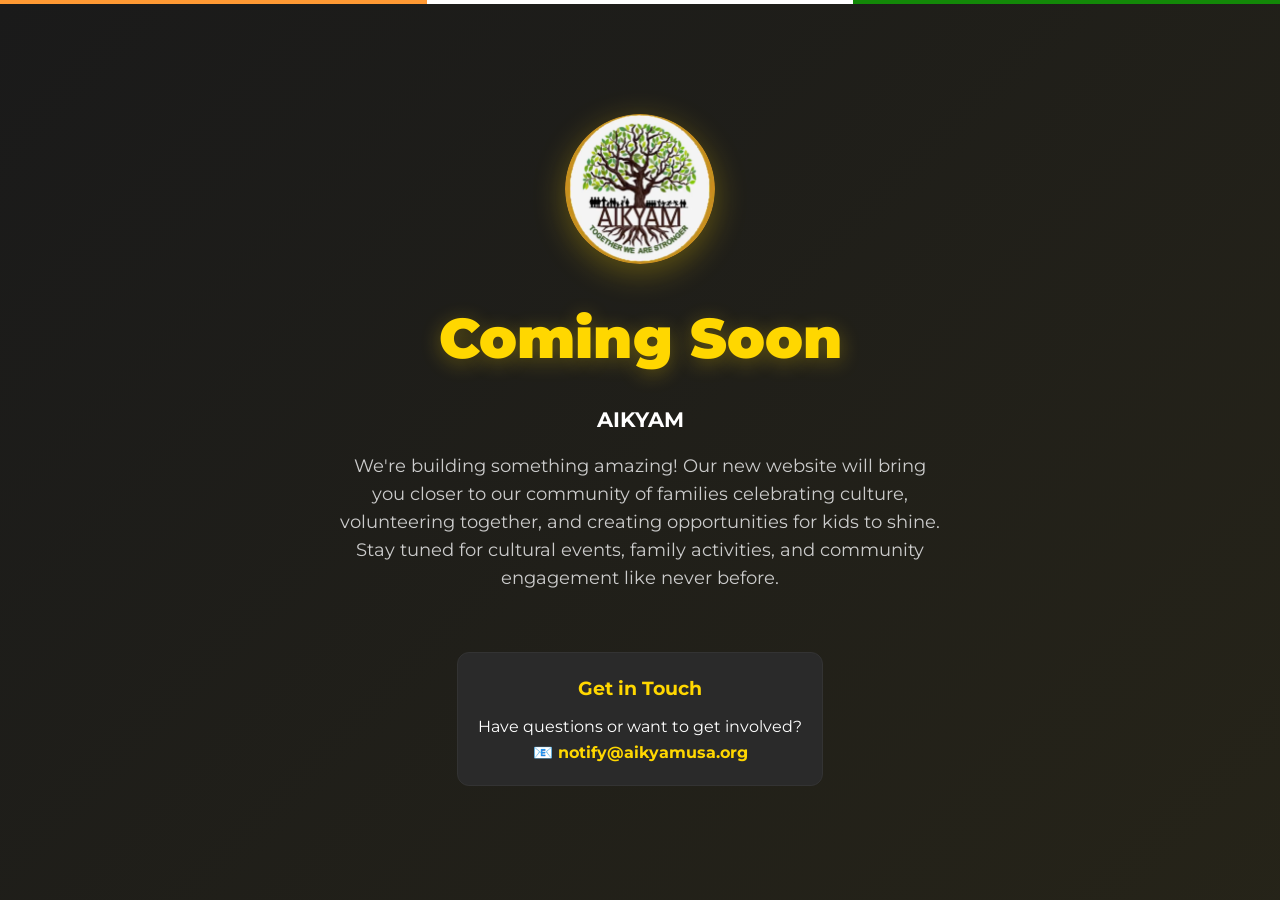
<file: comingsoon.html>
<!DOCTYPE html>
<html lang="en">

<head>
  <meta charset="UTF-8" />
  <meta http-equiv="X-UA-Compatible" content="IE=edge" />
  <meta name="viewport" content="width=device-width, initial-scale=1.0" />
  
  <!-- Primary Meta Tags -->
  <title>AIKYAM - Coming Soon | Community Events & Cultural Celebrations</title>
  <meta name="title" content="AIKYAM - Coming Soon | Community Events & Cultural Celebrations" />
  <meta name="description" content="AIKYAM website is coming soon! Join us for cultural celebrations, family events, and community volunteering in California." />
  <meta name="keywords" content="AIKYAM, coming soon, community events, cultural celebrations, family activities, volunteering, Indian community, festivals, California" />
  <meta name="author" content="AIKYAM" />
  <meta name="robots" content="index, follow" />
  <meta name="language" content="English" />
  <meta name="theme-color" content="#ffd700" />
  
  <!-- Favicon -->
  <link rel="icon" type="image/png" sizes="32x32" href="assets/branding/logo.png" />
  <link rel="icon" type="image/png" sizes="16x16" href="assets/branding/logo.png" />
  <link rel="apple-touch-icon" href="assets/branding/logo.png" />

  <!-- Performance optimizations -->
  <link rel="preconnect" href="https://fonts.googleapis.com" />
  <link rel="preconnect" href="https://fonts.gstatic.com" crossorigin />
  <link href="https://fonts.googleapis.com/css2?family=Montserrat:wght@400;700;900&display=swap" rel="stylesheet" />
  
  <style>
    /* Reset and base styles */
    * {
      margin: 0;
      padding: 0;
      box-sizing: border-box;
    }

    :root {
      --bg: #1a1a1a;
      --card: #2a2a2a;
      --text: #ffffff;
      --text-muted: #cccccc;
      --accent: #ffd700;
      --brd: #333333;
      --border-radius-lg: 12px;
    }

    body {
      font-family: 'Montserrat', sans-serif;
      background: var(--bg);
      color: var(--text);
      line-height: 1.6;
      overflow-x: hidden;
    }

    .tricolor {
      position: fixed;
      top: 0;
      left: 0;
      right: 0;
      height: 4px;
      background: linear-gradient(90deg, #ff9933 33.33%, #ffffff 33.33%, #ffffff 66.66%, #138808 66.66%);
      z-index: 1000;
    }

    /* Button styles */
    .btn {
      display: inline-block;
      padding: 12px 24px;
      text-decoration: none;
      border-radius: var(--border-radius-lg);
      font-weight: 700;
      text-align: center;
      transition: all 0.3s ease;
      border: none;
      cursor: pointer;
      font-size: 1em;
      min-width: 150px;
    }

    .btn-primary {
      background: var(--accent);
      color: var(--bg);
    }

    .btn-primary:hover {
      background: #ffed4e;
      transform: translateY(-2px);
      box-shadow: 0 8px 25px rgba(255, 215, 0, 0.4);
    }

    .btn-secondary {
      background: transparent;
      color: var(--accent);
      border: 2px solid var(--accent);
    }

    .btn-secondary:hover {
      background: var(--accent);
      color: var(--bg);
      transform: translateY(-2px);
      box-shadow: 0 8px 25px rgba(255, 215, 0, 0.4);
    }
    .coming-soon-container {
      min-height: 100vh;
      display: flex;
      flex-direction: column;
      align-items: center;
      justify-content: center;
      text-align: center;
      padding: 40px 20px;
      background: linear-gradient(135deg, var(--bg) 0%, rgba(255, 215, 0, 0.05) 100%);
    }

    .coming-soon-logo {
      width: 150px;
      height: 150px;
      margin-bottom: 30px;
      border-radius: 50%;
      box-shadow: 0 8px 32px rgba(255, 215, 0, 0.3);
      animation: pulse 2s ease-in-out infinite alternate;
    }

    @keyframes pulse {
      0% {
        transform: scale(1);
        box-shadow: 0 8px 32px rgba(255, 215, 0, 0.3);
      }
      100% {
        transform: scale(1.05);
        box-shadow: 0 12px 40px rgba(255, 215, 0, 0.5);
      }
    }

    .coming-soon-title {
      font-size: 3.5em;
      font-weight: 900;
      color: var(--accent);
      margin-bottom: 20px;
      text-shadow: 0 4px 20px rgba(255, 215, 0, 0.3);
    }

    .coming-soon-subtitle {
      font-size: 1.3em;
      color: var(--text);
      margin-bottom: 15px;
      font-weight: 700;
    }

    .coming-soon-description {
      font-size: 1.1em;
      color: var(--text-muted);
      max-width: 600px;
      line-height: 1.6;
      margin-bottom: 40px;
    }

    .coming-soon-cta {
      display: flex;
      gap: 15px;
      flex-wrap: wrap;
      justify-content: center;
      margin-bottom: 30px;
    }

    .coming-soon-contact {
      background: var(--card);
      padding: 20px;
      border-radius: var(--border-radius-lg);
      border: 1px solid var(--brd);
      max-width: 400px;
      margin-top: 20px;
    }

    .coming-soon-contact h4 {
      color: var(--accent);
      margin-bottom: 10px;
      font-size: 1.2em;
    }

    .coming-soon-contact a {
      color: var(--accent);
      text-decoration: none;
      font-weight: 700;
    }

    .coming-soon-contact a:hover {
      text-shadow: 0 0 8px rgba(255, 215, 0, 0.6);
    }

    @media (max-width: 768px) {
      .coming-soon-title {
        font-size: 2.5em;
      }
      
      .coming-soon-logo {
        width: 120px;
        height: 120px;
      }
      
      .coming-soon-cta {
        flex-direction: column;
        align-items: center;
      }
    }
  </style>
</head>

<body>
  <div class="tricolor" aria-hidden="true"></div>

  <!-- ===== Coming Soon Section ===== -->
  <section class="coming-soon-container">
    <img src="assets/branding/logo.png" alt="AIKYAM Logo" class="coming-soon-logo">
    
    <h1 class="coming-soon-title">Coming Soon</h1>
    
    <h2 class="coming-soon-subtitle">AIKYAM</h2>
    
    <p class="coming-soon-description">
      We're building something amazing! Our new website will bring you closer to our community of families celebrating culture, volunteering together, and creating opportunities for kids to shine. Stay tuned for cultural events, family activities, and community engagement like never before.
    </p>

    <div class="coming-soon-contact">
      <h4>Get in Touch</h4>
      <p>Have questions or want to get involved?<br>
      <a href="mailto:notify@aikyamusa.org">📧 notify@aikyamusa.org</a></p>
    </div>
  </section>

  <script>
    // Add any interactive features for the coming soon page
    document.addEventListener('DOMContentLoaded', function() {
      // Add smooth scrolling and any other interactions if needed
      console.log('AIKYAM Coming Soon page loaded');
      
      // Optional: Add click tracking for analytics
      document.querySelectorAll('.btn').forEach(btn => {
        btn.addEventListener('click', function(e) {
          const target = this.getAttribute('href');
          console.log('CTA clicked:', target);
        });
      });
    });
  </script>
</body>

</html>
</file>
